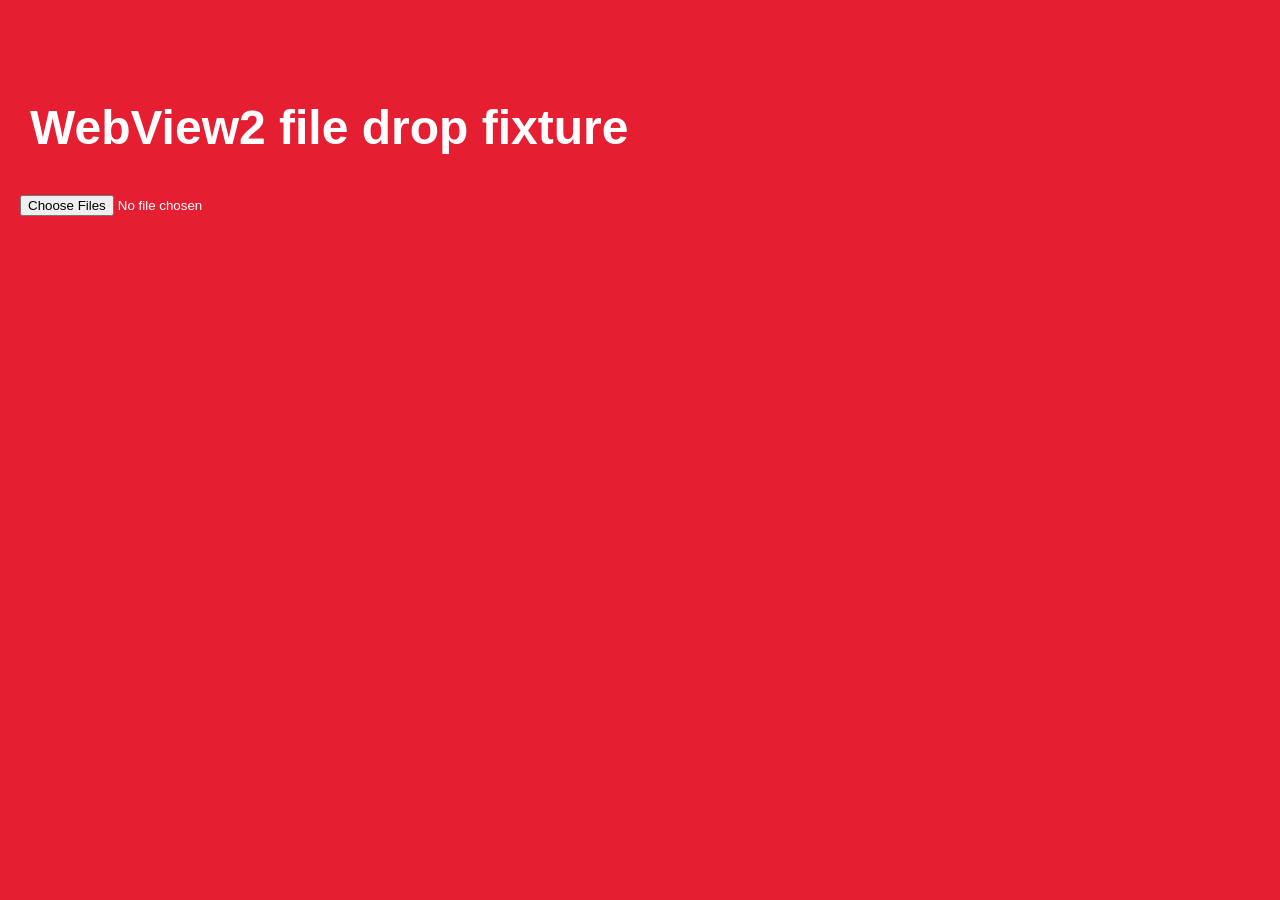
<file: test/webview2/drop-fixture/index.html>
<!doctype html><html><head><meta charset="utf-8"><meta http-equiv="Content-Security-Policy" content="default-src 'none'; script-src 'self'; style-src 'self'; frame-src 'none'"><link rel="stylesheet" href="fixture.css"><script src="fixture.js" defer></script></head><body><h1>WebView2 file drop fixture</h1><input type="file" id="files" multiple></body></html>
</file>
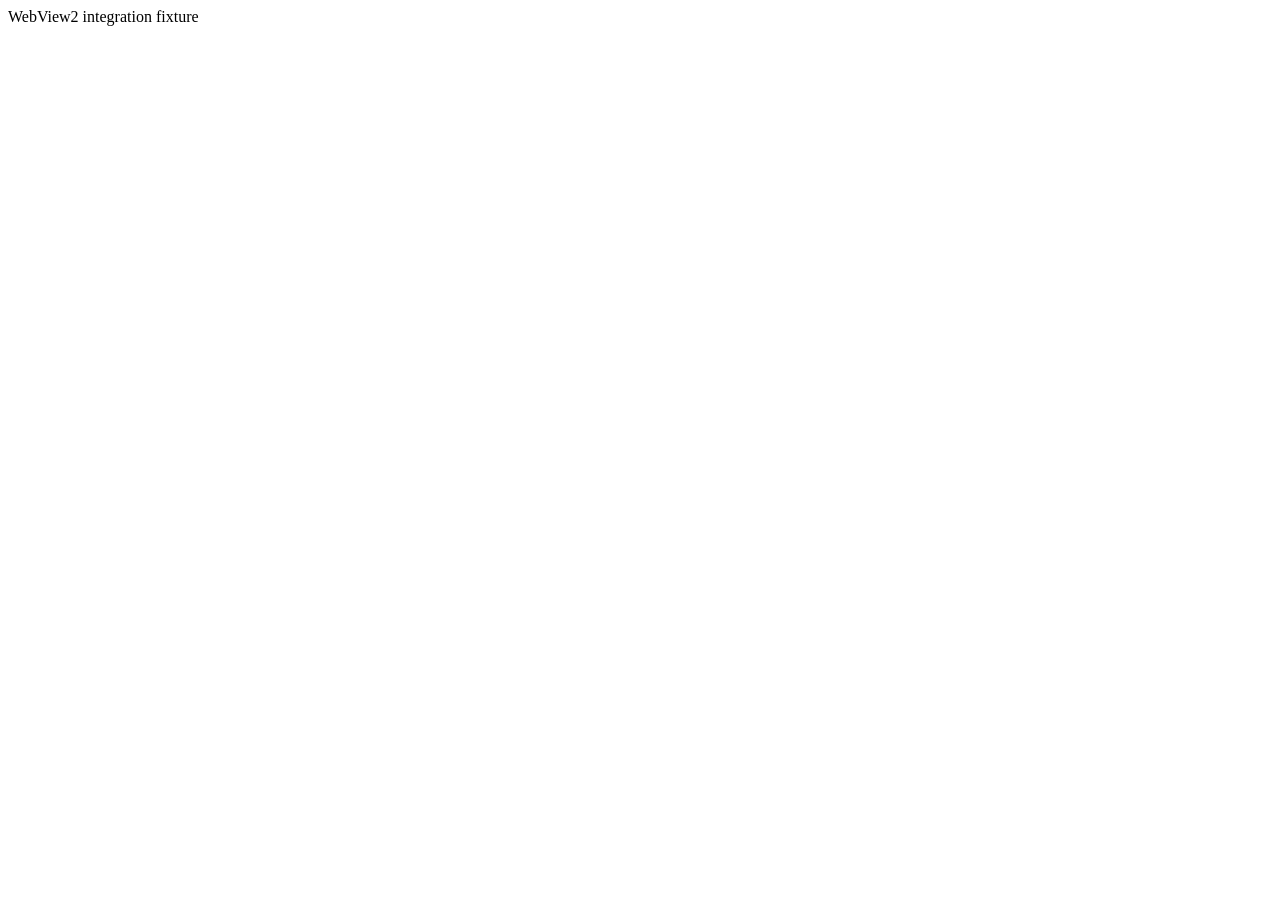
<file: test/webview2/fixtures/index.html>
<!doctype html>
<html><head><meta charset="utf-8">
<meta http-equiv="Content-Security-Policy" content="default-src 'none'; script-src 'self'; frame-src 'none'; connect-src 'none'">
<script src="fixture.js" defer></script></head><body>WebView2 integration fixture</body></html>
</file>
<file: test/webview2/drop-fixture/fixture.css>
html,body{margin:0;background:rgb(230,30,50);color:white;font:24px sans-serif;min-height:100%}h1{margin:100px 30px 20px}input{margin:20px}
</file>
